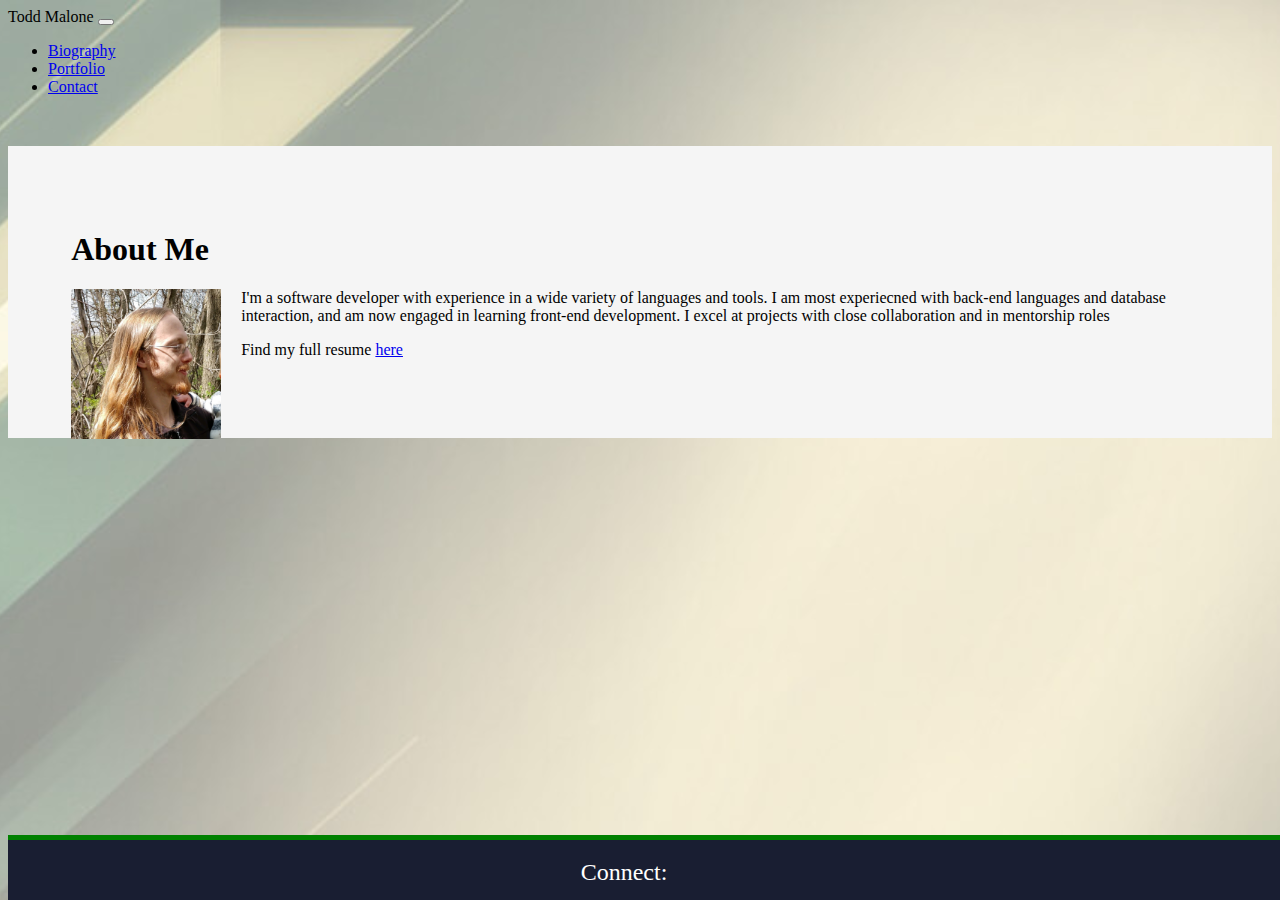
<file: index.html>
<!DOCTYPE html>
<html lang="en">
<head>
    <meta charset="UTF-8">
    <meta name="viewport" content="width=device-width, initial-scale=1.0">
    <title>About</title>

    <link rel="stylesheet" href="https://cdnjs.cloudflare.com/ajax/libs/font-awesome/5.15.2/css/all.min.css" integrity="sha512-HK5fgLBL+xu6dm/Ii3z4xhlSUyZgTT9tuc/hSrtw6uzJOvgRr2a9jyxxT1ely+B+xFAmJKVSTbpM/CuL7qxO8w==" crossorigin="anonymous" />
    <link href="https://cdn.jsdelivr.net/npm/bootstrap@5.0.0-beta1/dist/css/bootstrap.min.css" rel="stylesheet" integrity="sha384-giJF6kkoqNQ00vy+HMDP7azOuL0xtbfIcaT9wjKHr8RbDVddVHyTfAAsrekwKmP1" crossorigin="anonymous">
    <link rel="stylesheet" href="./assets/css/custom.css">
</head>
<body>

  <nav class="navbar navbar-expand-lg navbar-dark bg-success bg-gradient">
    <div class="container-fluid">
      <span class="navbar-brand">Todd Malone</span>
      <button class="navbar-toggler" type="button" data-bs-toggle="collapse" data-bs-target="#navbarNav" aria-controls="navbarNav" aria-expanded="false" aria-label="Toggle navigation">
        <span class="navbar-toggler-icon"></span>
      </button>
      <div class="collapse navbar-collapse" id="navbarNav">
        <menu class="navbar-nav">
          <li class="nav-item">
            <a class="nav-link active" aria-current="page" href="#">Biography</a>
          </li>
          <li class="nav-item">
            <a class="nav-link" href="./html/portfolio.html">Portfolio</a>
          </li>
          <li class="nav-item">
            <a class="nav-link" href="./html/contact.html">Contact</a>
          </li>
        </menu>
      </div>
    </div>
  </nav>


  <main class="container ">
    <div class="row">
      <section class="col-lg-8 col-md-9 col-sm-12 content-box">
        <h1 class="text-success">About Me</h1>

        <img class="img-fluid float-box profile-image" src="./assets/images/profile.jfif" alt="">
        <p>
          I'm a software developer with experience in a wide variety of languages and tools. I am most experiecned with back-end languages and database interaction, and am now engaged in learning front-end development. I excel at projects with close collaboration and in mentorship roles
        </p>
        <p>
          Find my full resume <a href="./assets/Resume - Todd Malone.pdf">here</a>
        </p>
        <div>
          
        </div>

      </section>
      <div class="col-lg-4 col-md-3"></div>
    </div>
  </main>

  <footer class="footer">
    <div class="footer-content">
      Connect:  
      <a class="contact-link" href="https://github.com/Athear"><i class="fab fa-github-square"></i></a>
      <a class="contact-link" href="https://www.linkedin.com/in/todd-malone-67a59594/"><i class="fab fa-linkedin"></i></a>
      <a class="contact-link" href="mailto:toddomalone@gmail.com"><i class="fas fa-envelope-square"></i></a>
    </div>
  </footer>

  <script src="https://cdn.jsdelivr.net/npm/bootstrap@5.0.0-beta1/dist/js/bootstrap.bundle.min.js" integrity="sha384-ygbV9kiqUc6oa4msXn9868pTtWMgiQaeYH7/t7LECLbyPA2x65Kgf80OJFdroafW" crossorigin="anonymous"></script>

</body>


</html>
</file>
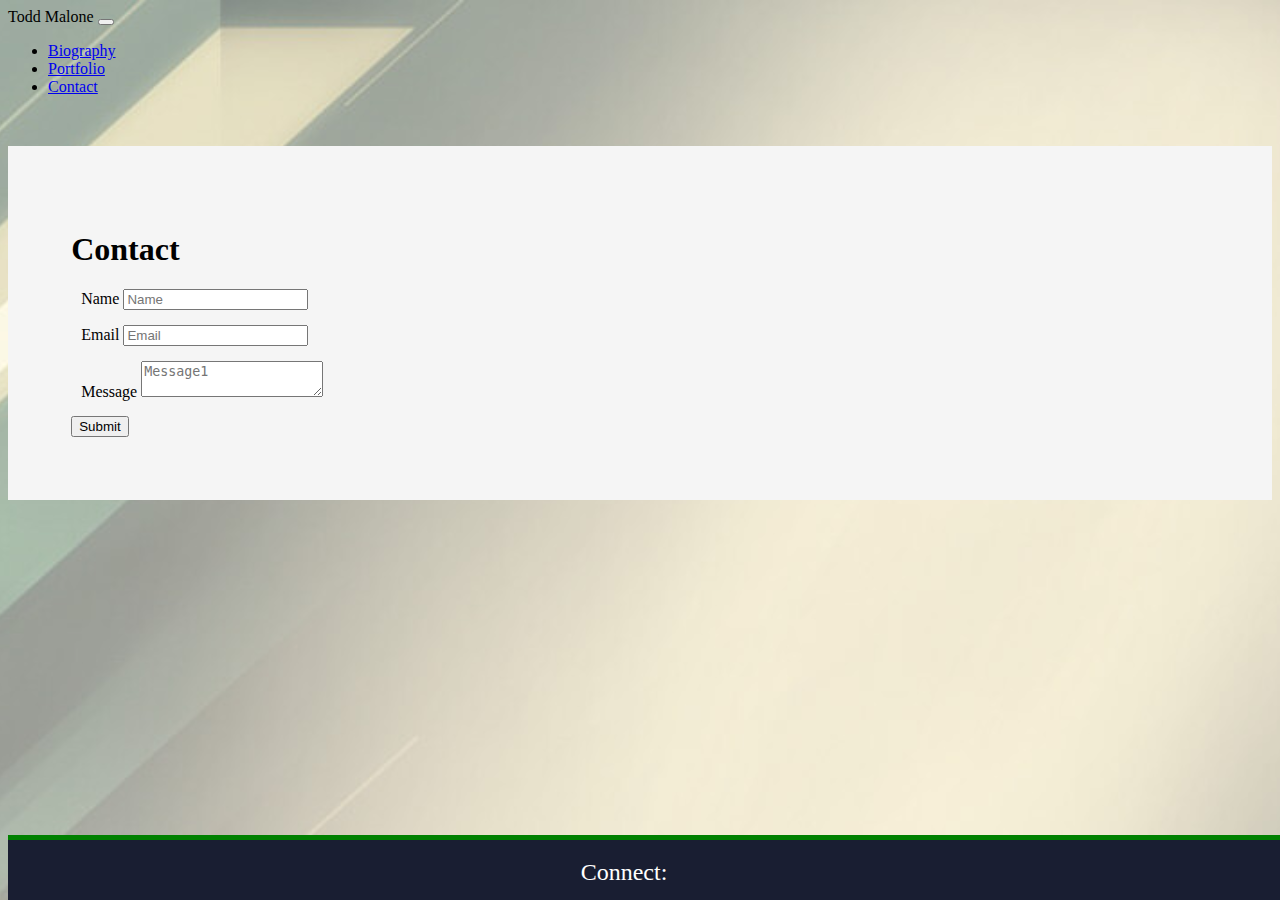
<file: html/contact.html>
<!DOCTYPE html>
<html lang="en">
<head>
    <meta charset="UTF-8">
    <meta name="viewport" content="width=device-width, initial-scale=1.0">
    <title>Contact</title>

    <link rel="stylesheet" href="https://cdnjs.cloudflare.com/ajax/libs/font-awesome/5.15.2/css/all.min.css" integrity="sha512-HK5fgLBL+xu6dm/Ii3z4xhlSUyZgTT9tuc/hSrtw6uzJOvgRr2a9jyxxT1ely+B+xFAmJKVSTbpM/CuL7qxO8w==" crossorigin="anonymous" />
    <link href="https://cdn.jsdelivr.net/npm/bootstrap@5.0.0-beta1/dist/css/bootstrap.min.css" rel="stylesheet" integrity="sha384-giJF6kkoqNQ00vy+HMDP7azOuL0xtbfIcaT9wjKHr8RbDVddVHyTfAAsrekwKmP1" crossorigin="anonymous">
    <link rel="stylesheet" href="../assets/css/custom.css">
</head>
<body>
    
  <nav class="navbar navbar-expand-lg navbar-dark bg-success bg-gradient">
    <div class="container-fluid">
      <span class="navbar-brand">Todd Malone</span>
      <button class="navbar-toggler" type="button" data-bs-toggle="collapse" data-bs-target="#navbarNav" aria-controls="navbarNav" aria-expanded="false" aria-label="Toggle navigation">
        <span class="navbar-toggler-icon"></span>
      </button>
      <div class="collapse navbar-collapse" id="navbarNav">
        <menu class="navbar-nav">
          <li class="nav-item">
            <a class="nav-link" href="../index.html">Biography</a>
          </li>
          <li class="nav-item">
            <a class="nav-link" href="./portfolio.html">Portfolio</a>
          </li>
          <li class="nav-item">
            <a class="nav-link active" aria-current="page" href="#">Contact</a>
          </li>
        </menu>
      </div>
    </div>
  </nav>
  
  
  <main class="container ">
    <div class="row">
      <section class="col-lg-8 col-md-7 col-sm-12 content-box">
        <form>
          <h1 class="text-success">Contact</h1>
          <div class="row">
            <div class="col-sm-9 form-group contact-buffer">
                <label for="senderName">Name</label>
                <input type="text" class="form-control" id="senderName" placeholder="Name">
            </div>
            <div class="col-sm-3"></div>
          </div>
          <div class="row">
            <div class="col-sm-9 form-group contact-buffer">
              <label for="senderEmail">Email</label>
              <input type="email" class="form-control" id="senderEmail" placeholder="Email">
            </div>
            <div class="col-sm-3"></div>
          </div>
          <div class="row">
            <div class="col-sm-9 form-group contact-buffer">
              <label for="senderMessage">Message</label>
              <textarea class="form-control" id="senderMessage" placeholder="Message1"></textarea>
            </div>
            <div class="col-sm-3"></div>
          </div>
          <button type="submit" class="btn btn-success">Submit</button>  
        </form>
      </section>
      <div class="col-lg-4 col-md-5"></div>
    </div>
  </main>

  <footer class="footer">
    <div class="footer-content">
      Connect:  
      <a class="contact-link" href="https://github.com/Athear" target="_blank"><i class="fab fa-github-square"></i></a>
      <a class="contact-link" href="https://www.linkedin.com/in/todd-malone/" target="_blank"><i class="fab fa-linkedin"></i></a>
      <a class="contact-link" href="mailto:toddomalone@gmail.com" target="_blank"><i class="fas fa-envelope-square"></i></a>
    </div>
  </footer>

  <script src="https://cdn.jsdelivr.net/npm/bootstrap@5.0.0-beta1/dist/js/bootstrap.bundle.min.js" integrity="sha384-ygbV9kiqUc6oa4msXn9868pTtWMgiQaeYH7/t7LECLbyPA2x65Kgf80OJFdroafW" crossorigin="anonymous"></script>

</body>
</html>
</file>
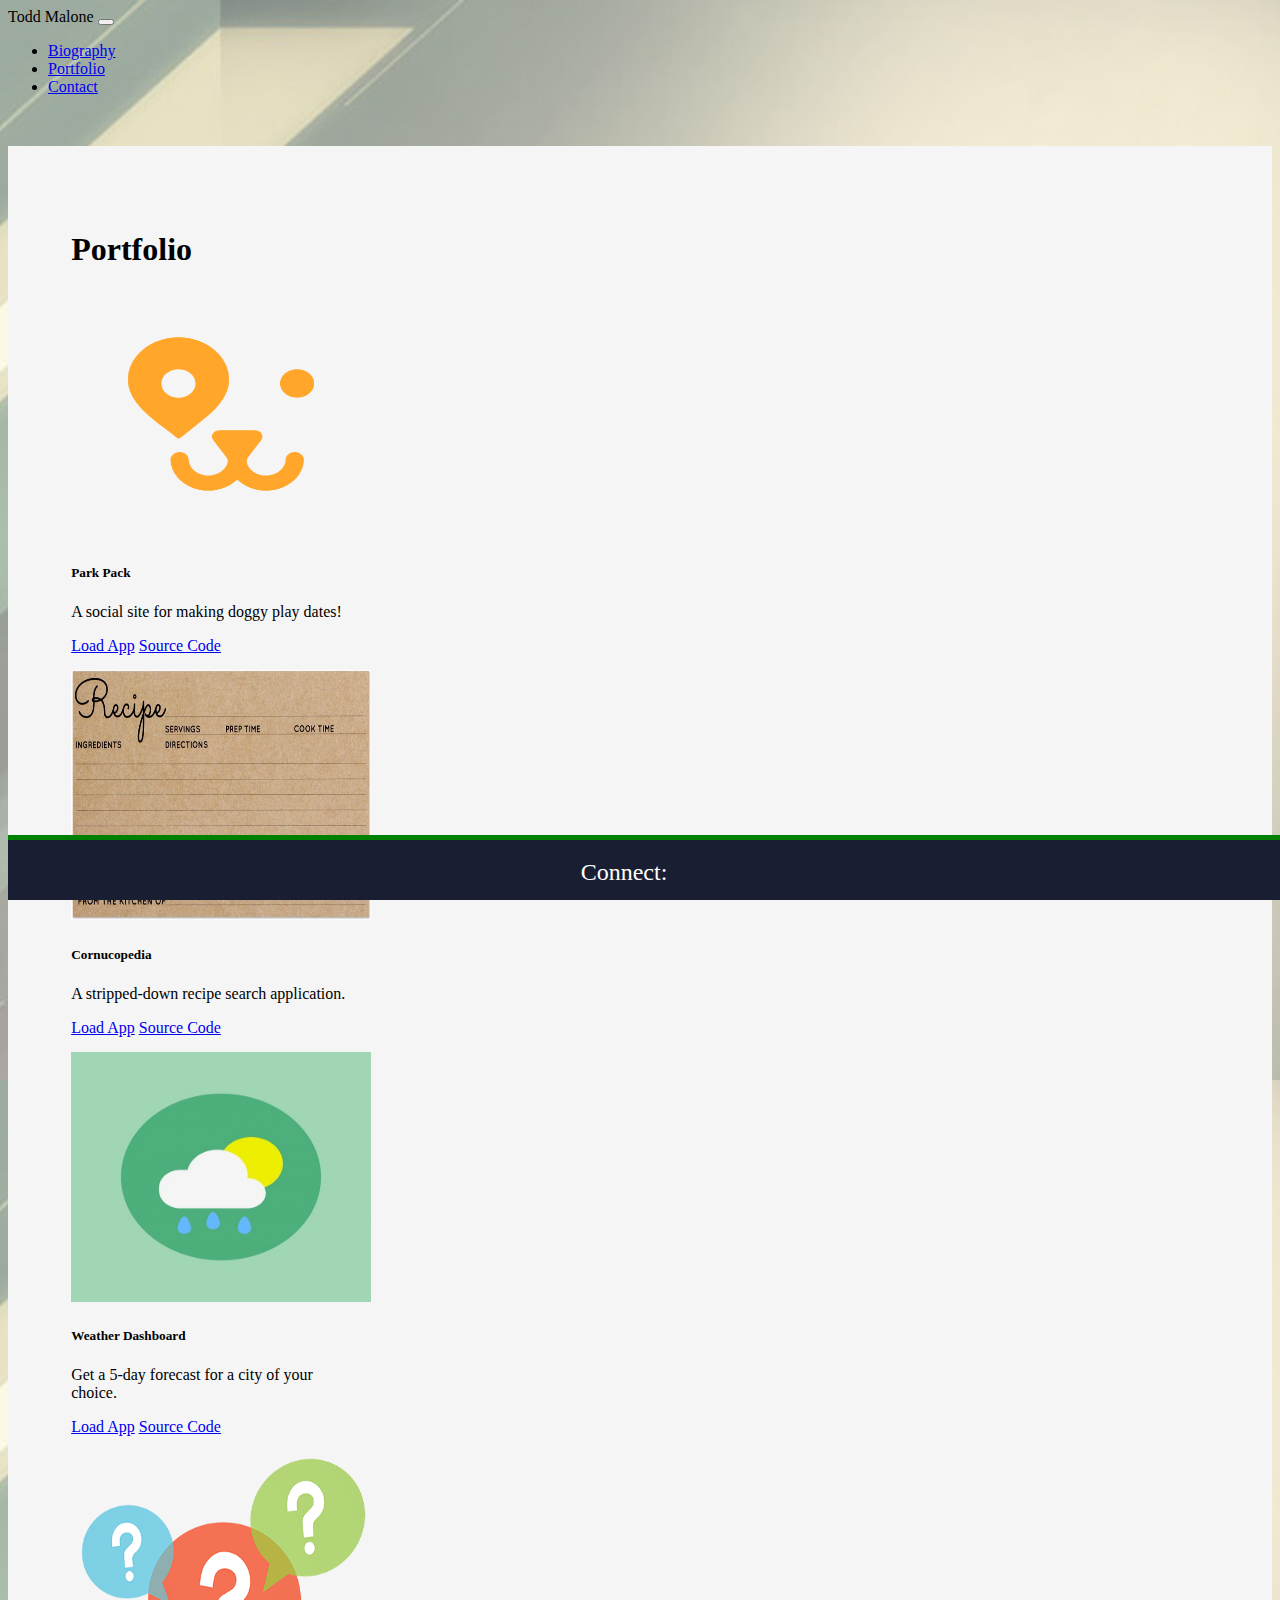
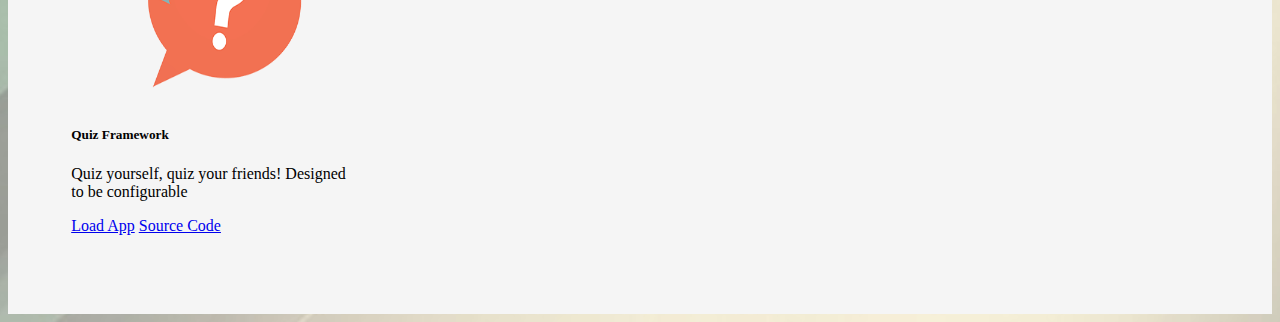
<file: html/portfolio.html>
<!DOCTYPE html>
<html lang="en">
<head>
    <meta charset="UTF-8">
    <meta name="viewport" content="width=device-width, initial-scale=1.0">
    <title>Portfolio</title>

    <link rel="stylesheet" href="https://cdnjs.cloudflare.com/ajax/libs/font-awesome/5.15.2/css/all.min.css" integrity="sha512-HK5fgLBL+xu6dm/Ii3z4xhlSUyZgTT9tuc/hSrtw6uzJOvgRr2a9jyxxT1ely+B+xFAmJKVSTbpM/CuL7qxO8w==" crossorigin="anonymous" />
    <link href="https://cdn.jsdelivr.net/npm/bootstrap@5.0.0-beta1/dist/css/bootstrap.min.css" rel="stylesheet" integrity="sha384-giJF6kkoqNQ00vy+HMDP7azOuL0xtbfIcaT9wjKHr8RbDVddVHyTfAAsrekwKmP1" crossorigin="anonymous">
    <link rel="stylesheet" href="../assets/css/custom.css">
</head>
<body>

  <nav class="navbar navbar-expand-lg navbar-dark bg-success bg-gradient">
    <div class="container-fluid">
      <span class="navbar-brand">Todd Malone</span>
      <button class="navbar-toggler" type="button" data-bs-toggle="collapse" data-bs-target="#navbarNav" aria-controls="navbarNav" aria-expanded="false" aria-label="Toggle navigation">
        <span class="navbar-toggler-icon"></span>
      </button>
      <div class="collapse navbar-collapse" id="navbarNav">
        <menu class="navbar-nav">
          <li class="nav-item">
            <a class="nav-link" href="../index.html">Biography</a>
          </li>
          <li class="nav-item">
            <a class="nav-link active" aria-current="page" href="#">Portfolio</a>
          </li>
          <li class="nav-item">
            <a class="nav-link" href="./contact.html">Contact</a>
          </li>
        </menu>
      </div>
    </div>
  </nav>
   
  
  <main class="container ">
    <div class="row">
      <section class="col-12 content-box clearfix">
        <h1 class="text-success">Portfolio</h1>
        <div class="row">
          <div class="col-lg-4 col-md-6 col-sm-12">
            <div class="card project-card">
              <img class="img-fluid card-img-top project-img" src="../assets/images/noun_Dog_1539664.png" alt="">
              <div class="card-body">
                <h5 class="card-title">Park Pack</h5>
                <p class="card-text">A social site for making doggy play dates!</p>
                <a href="https://park-pack.herokuapp.com/" target="_blank" class="btn btn-primary">Load App</a>
                <a href="https://github.com/Athear/park-pack" target="_blank" class="btn btn-primary">Source Code</a>
              </div>
            </div>
          </div>
          <div class="col-lg-4 col-md-6 col-sm-12">
            <div class="card project-card">
              <img class="img-fluid card-img-top project-img" src="../assets/images/cornucopedia-thumb.jpg" alt="">
              <div class="card-body">
                <h5 class="card-title">Cornucopedia</h5>
                <p class="card-text">A stripped-down recipe search application.</p>
                <a href="https://athear.github.io/cornucopedia/" target="_blank" class="btn btn-primary">Load App</a>
                <a href="https://github.com/Athear/cornucopedia" target="_blank" class="btn btn-primary">Source Code</a>
              </div>
            </div>
          </div>
          <div class="col-lg-4 col-md-6 col-sm-12">
            <div class="card project-card">
              <img class="img-fluid card-img-top project-img" src="../assets/images/weather-icon.jpg" alt="">
              <div class="card-body">
                <h5 class="card-title">Weather Dashboard</h5>
                <p class="card-text">Get a 5-day forecast for a city of your choice.</p>
                <a href="https://athear.github.io/Weather-Dashboard/" target="_blank" class="btn btn-primary">Load App</a>
                <a href="https://github.com/Athear/Weather-Dashboard" target="_blank" class="btn btn-primary">Source Code</a>
              </div>
            </div>
          </div>
          <div class="col-lg-4 col-md-6 col-sm-12">
            <div class="card project-card">
              <img class="img-fluid card-img-top project-img" src="../assets/images/question_mark_PNG129.png" alt="">
              <div class="card-body">
                <h5 class="card-title">Quiz Framework</h5>
                <p class="card-text">Quiz yourself, quiz your friends! Designed to be configurable</p>
                <a href="#" target="_blank" class="btn btn-primary">Load App</a>
                <a href="#" target="_blank" class="btn btn-primary">Source Code</a>
              </div>
            </div>
          </div>
          <!-- <div class="col-lg-4 col-md-6 col-sm-12">
            <div class="card project-card">
              <img class="img-fluid card-img-top" src="https://via.placeholder.com/350" alt="">
              <div class="card-body">
                <h5 class="card-title">Card title</h5>
                <p class="card-text">Some quick example text to build on the card title and make up the bulk of the card's content.</p>
                <a href="#" target="_blank" class="btn btn-primary">Load App</a>
                <a href="#" target="_blank" class="btn btn-primary">Source Code</a>
              </div>
            </div>
          </div>
          <div class="col-lg-4 col-md-6 col-sm-12">
            <div class="card project-card">
              <img class="img-fluid card-img-top" src="https://via.placeholder.com/350" alt="">
              <div class="card-body">
                <h5 class="card-title">Card title</h5>
                <p class="card-text">Some quick example text to build on the card title and make up the bulk of the card's content.</p>
                <a href="#" target="_blank" class="btn btn-primary">Load App</a>
                <a href="#" target="_blank" class="btn btn-primary">Source Code</a>
              </div>
            </div>
          </div>
          <div class="col-lg-4 col-md-6 col-sm-12">
            <div class="card project-card">
              <img class="img-fluid card-img-top" src="https://via.placeholder.com/350" alt="">
              <div class="card-body">
                <h5 class="card-title">Card title</h5>
                <p class="card-text">Some quick example text to build on the card title and make up the bulk of the card's content.</p>
                <a href="#" target="_blank" class="btn btn-primary">Load App</a>
                <a href="#" target="_blank" class="btn btn-primary">Source Code</a>
              </div>
            </div>
          </div> -->
        </div>
      </section>
    </div>
  </main>

  <footer class="footer">
    <div class="footer-content">
      Connect:  
      <a class="contact-link" href="https://github.com/Athear"><i class="fab fa-github-square"></i></a>
      <a class="contact-link" href="https://www.linkedin.com/in/todd-malone-67a59594/"><i class="fab fa-linkedin"></i></a>
      <a class="contact-link" href="mailto:toddomalone@gmail.com"><i class="fas fa-envelope-square"></i></a>
    </div>
  </footer>

  <script src="https://cdn.jsdelivr.net/npm/bootstrap@5.0.0-beta1/dist/js/bootstrap.bundle.min.js" integrity="sha384-ygbV9kiqUc6oa4msXn9868pTtWMgiQaeYH7/t7LECLbyPA2x65Kgf80OJFdroafW" crossorigin="anonymous"></script>

</body>
</html>
</file>
<file: assets/css/custom.css>
body{
    background-image: url("../images/gradient-splash.png");
}

.content-box{
    background-color: whitesmoke;
    margin-top: 50px;
    padding: 5%;
}

.project-card{
    margin: 15px 0;
    width: 18rem
}

.contact-buffer{
    margin-bottom: 15px;
    margin-left: 10px;
}

.float-box{
    float: left;
    margin-right: 20px;
    margin-bottom: 10px;
}

.footer {
    position: fixed;
    bottom: 0;
    width: 100%;
    height: 60px;
    line-height: 60px;
    background-color:  rgb(25, 30, 50);
    border-width: 5px 0px 0px 0px;
    border-style: solid;
    border-color: green;
}

.footer-content{
    text-align: center;
    color:white;
    font-size: 150%;
}

.contact-link{
    color:white;
    font-size: 120%;
    margin: 0px 8px;

}
.contact-link:hover{
    color:greenyellow;
}

.profile-image{
    height: 150px;
    width: 150px;

}

.project-img{
    height: 250px;
    width: 300px;
}
</file>
